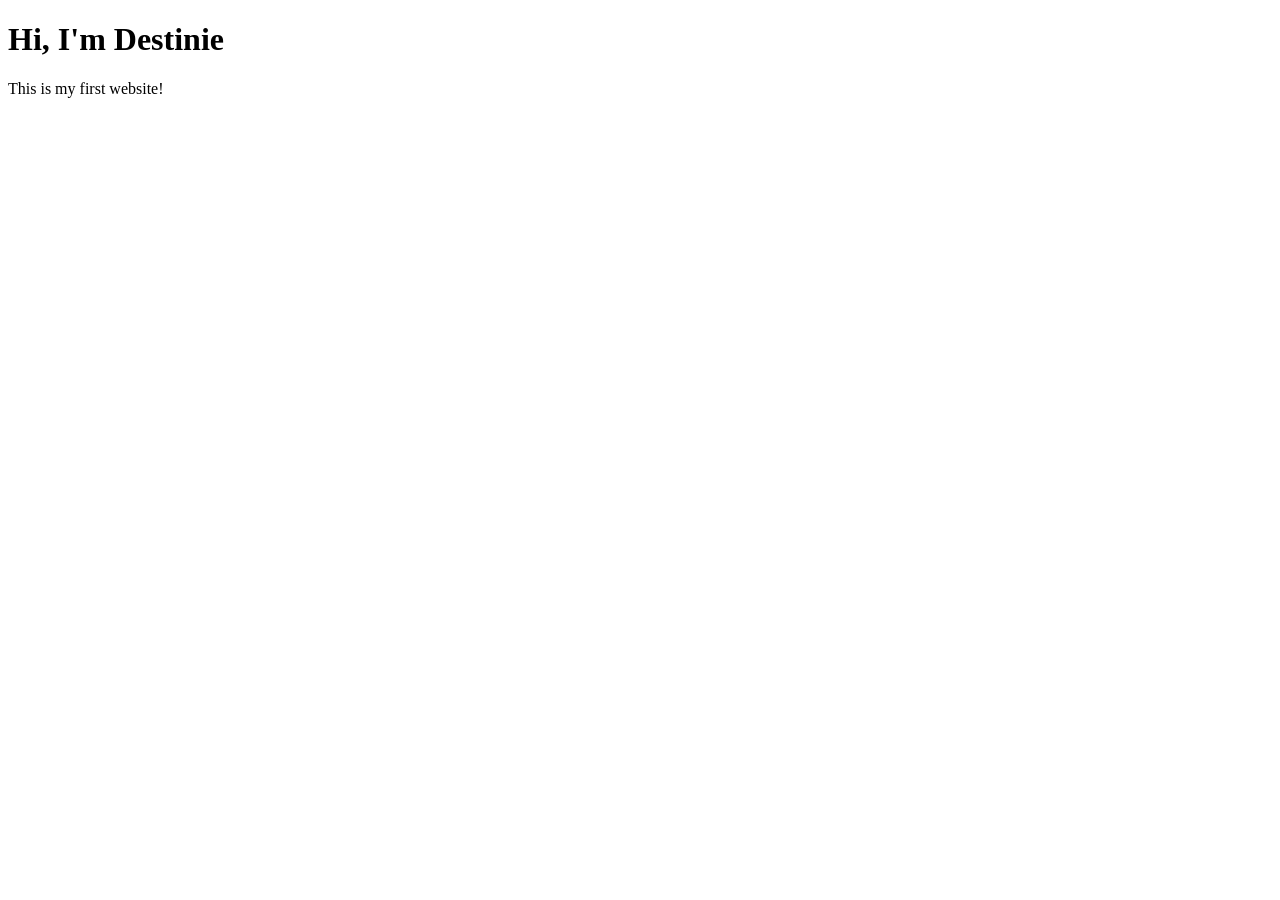
<file: index.html>
<!DOCTYPE html>
<html lang="en">
<head>
    <meta charset="UTF-8">
    <meta name="viewport" content="width= , initial-scale=1.0">
    <title>Document</title>
</head>
<body><h1>Hi, I'm Destinie</h1>
    <p>This is my first website!</p>
    
</body>
</html>
</file>
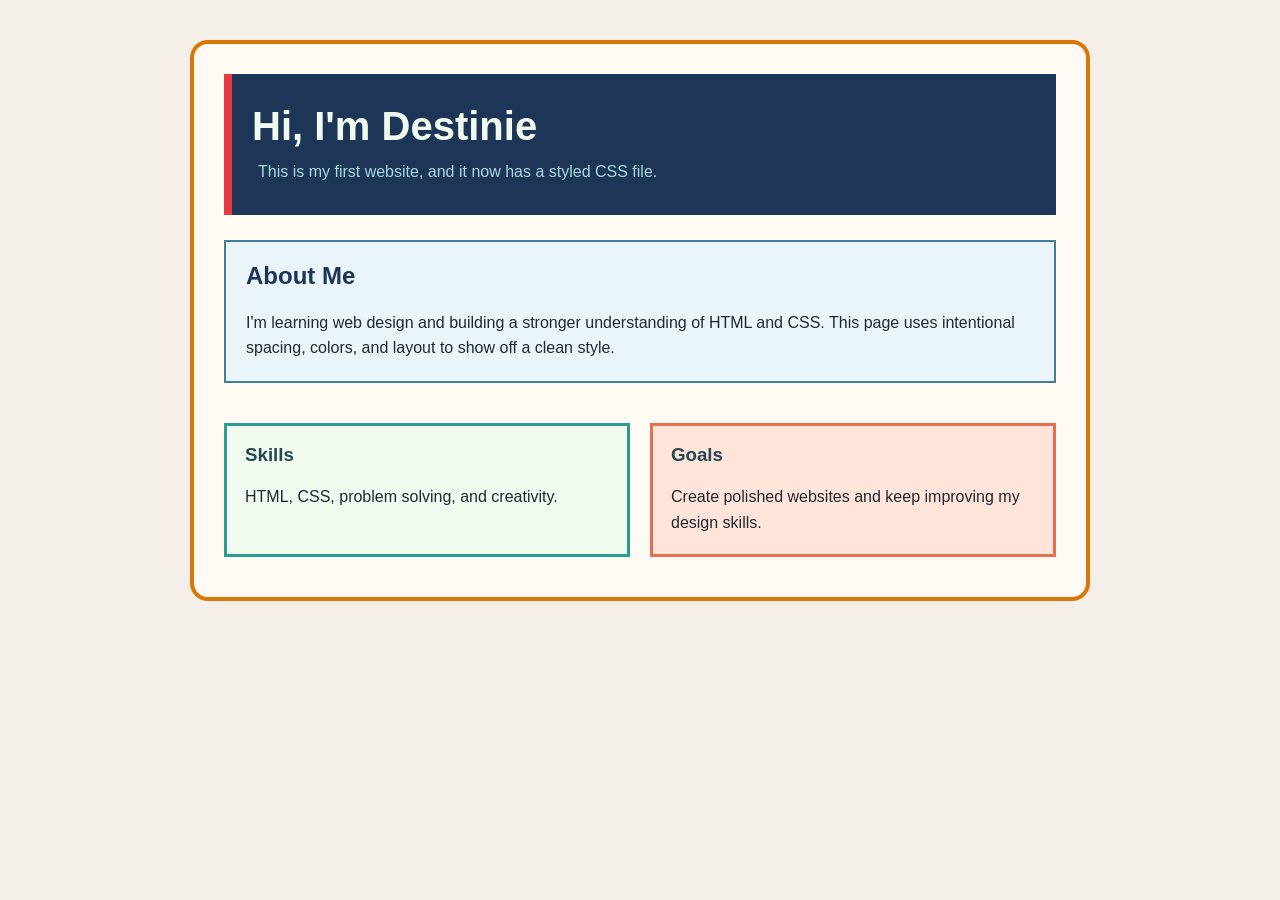
<file: my-first-website/index.html>
<!DOCTYPE html>
<html lang="en">
<head>
    <meta charset="UTF-8">
    <meta name="viewport" content="width=device-width, initial-scale=1.0">
    <title>Homework 1</title>
    <link rel="stylesheet" href="styles.css">
</head>
<body>
    <main id="page-container">
        <header class="hero">
            <h1 id="page-title">Hi, I'm Destinie</h1>
            <p class="subtitle">This is my first website, and it now has a styled CSS file.</p>
        </header>

        <section class="card">
            <h2>About Me</h2>
            <p>
                I'm learning web design and building a stronger understanding of HTML and CSS.
                This page uses intentional spacing, colors, and layout to show off a clean style.
            </p>
        </section>

        <section class="info-row">
            <div class="info-box">
                <h3>Skills</h3>
                <p>HTML, CSS, problem solving, and creativity.</p>
            </div>
            <div class="info-box accent-box">
                <h3>Goals</h3>
                <p>Create polished websites and keep improving my design skills.</p>
            </div>
        </section>
    </main>
</body>
</html>
</file>
<file: my-first-website/styles.css>
body {
    margin: 0;
    font-family: Arial, sans-serif;
    background: #f4efe8;
    color: #1f2933;
}

#page-container {
    width: 80%;
    max-width: 900px;
    margin: 40px auto;
    padding: 30px;
    background: #fffaf3;
    border: 4px solid #d97706;
    border-radius: 18px;
    box-sizing: border-box;
}

.hero {
    background: #1d3557;
    color: #f1faee;
    padding: 30px 20px;
    margin-bottom: 25px;
    border-left: 8px solid #e63946;
}

#page-title {
    margin: 0 0 10px;
    font-size: 2.5rem;
}

.subtitle {
    margin: 0;
    padding-left: 6px;
    color: #a8dadc;
}

.card {
    background: #e9f5f9;
    border: 2px solid #457b9d;
    padding: 20px;
    margin: 20px 0;
}

.card h2 {
    margin-top: 0;
    color: #1d3557;
}

.info-row {
    display: flex;
    gap: 20px;
    margin-top: 30px;
}

.info-box {
    flex: 1;
    background: #f1faee;
    border: 3px solid #2a9d8f;
    padding: 18px;
    margin: 10px 0;
    box-sizing: border-box;
}

.accent-box {
    background: #ffe5d9;
    border-color: #e76f51;
}

h3 {
    margin-top: 0;
    color: #264653;
}

p {
    line-height: 1.6;
    margin-bottom: 0;
}
</file>
